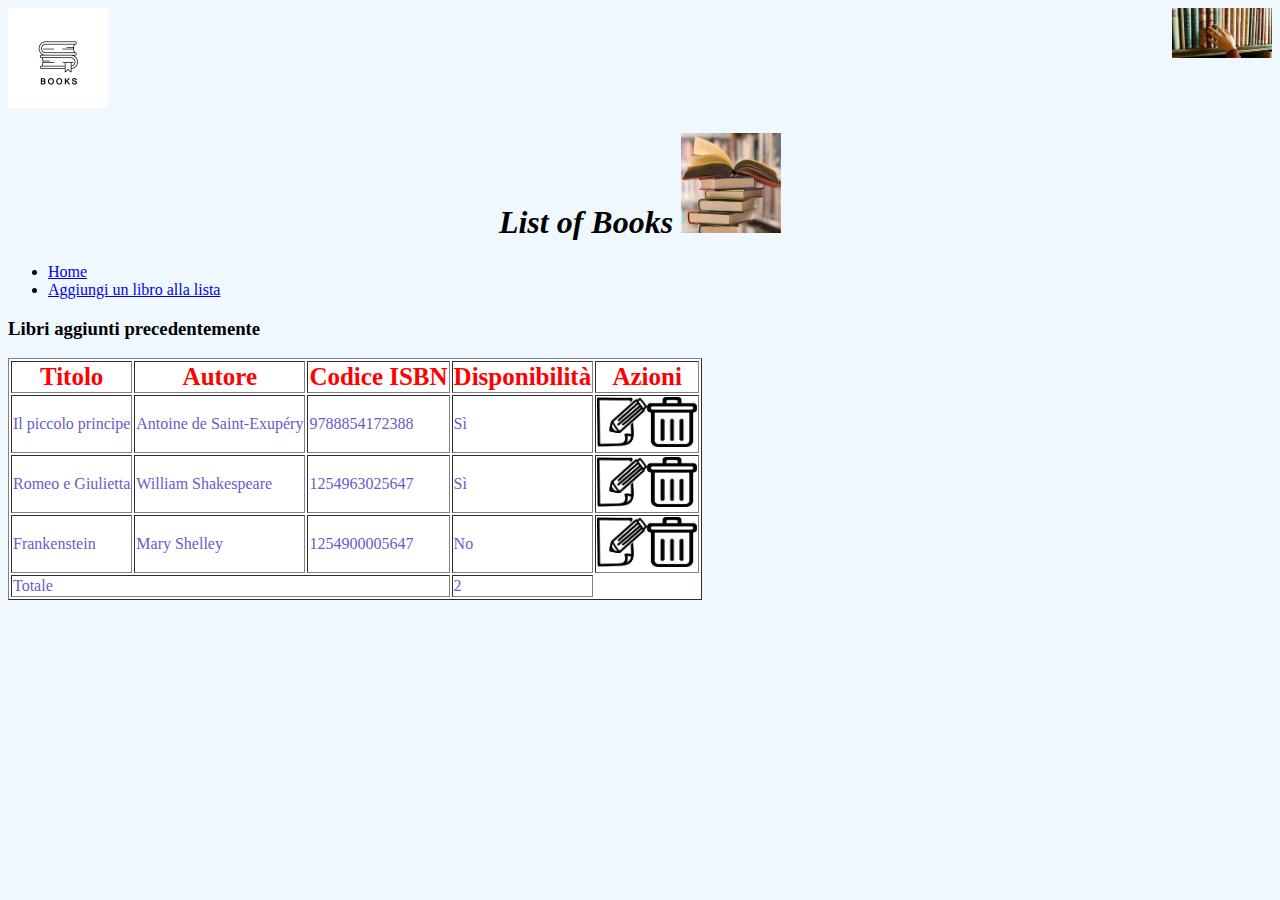
<file: html_2Giorno/Index.html>
﻿<!DOCTYPE html>
<!--Realizzare una pagina Web statica specificando i seguenti punti:
1) HomePage
- inserire un logo
- posizionare logo e titolo della pagina in alto sulla stessa linea
- barra di navigazione verticale con link: Home, Aggiungi Libro.
2) Aggiungi libro
- creare una form per l'inserimento di titolo, autore, codice ISBN, disponibile/non
disponibile.
Input di titolo e autore devono essere di tipo testo, codice ISBN deve essere un codice
numerico di 13 cifre,
disponibile/non disponibile deve essere scelto tramite radio button.-->
<html lang="en" xmlns="http://www.w3.org/1999/xhtml">
<head>
    <meta charset="utf-8" />
    <title>List of Books</title>
    <link rel="icon" type="image/x-icon" href="immagini/favicon.ico" />
    <link href="StyleSheet.css" rel="stylesheet" />
</head>
<body>
    <div ><img style="text-align:left" src="immagini/icon_books.jpg" width="100" height="100" usemap="#Home" /><img style="float:right" src="immagini/Libro-scorrere-gif.gif" height="50" width="100" /></div>
    
    
    
    <h1 style="text-align: center"><i>List of Books</i> <img src="immagini/libri10.jpg" width="100" height="100" alt="Immagine non disponibile" /></h1>
    <map name="Home">
        <area shape="rect" coords="0,0,100,100" alt="Nessun Reindirizzo" href="Index.html" />
    </map>
    <p>
        <ul id="menu">
            <li><a href="#">Home</a></li>
            <li><a href="AggiungiLibroForm.html" target="_blank">Aggiungi un libro alla lista</a></li>
        </ul>
    </p>
    <h3>Libri aggiunti precedentemente</h3>
    <table border="1" bgcolor="white">
        <thead style="color: midnightblue">
            <tr class="red">
                <th>Titolo</th>
                <th>Autore</th>
                <th>Codice ISBN</th>
                <th>Disponibilità</th>
                <th>Azioni</th>
            </tr>
        </thead>
        <tbody style="color: slateblue; text-align:left">
            <tr>
                <td>Il piccolo principe</td>
                <td>Antoine de Saint-Exupéry</td>
                <td>9788854172388</td>
                <td>Sì</td>
                <td><img src="immagini/modify.png" alt="Non Disponibile" width="50" height="50" /><img src="immagini/delete.png" alt="Non Disponibile" width="50" height="50" /></td>
            </tr>
            <tr>
                <td>Romeo e Giulietta</td>
                <td>William Shakespeare</td>
                <td>1254963025647</td>
                <td>Sì</td>
                <td><img src="immagini/modify.png" alt="Non Disponibile" width="50" height="50" /><img src="immagini/delete.png" alt="Non Disponibile" width="50" height="50" /></td>

            </tr>
            <tr>
                <td>Frankenstein</td>
                <td>Mary Shelley</td>
                <td>1254900005647</td>
                <td>No</td>
                <td><img src="immagini/modify.png" alt="Non Disponibile" width="50" height="50" /><img src="immagini/delete.png" alt="Non Disponibile" width="50" height="50" /></td>

            </tr>
        </tbody>
        <tfoot style="color: slateblue">
            <tr>
                <td colspan="3">Totale</td>
                <td>2</td>
            </tr>
        </tfoot>

    </table>
</body>
</html>
</file>
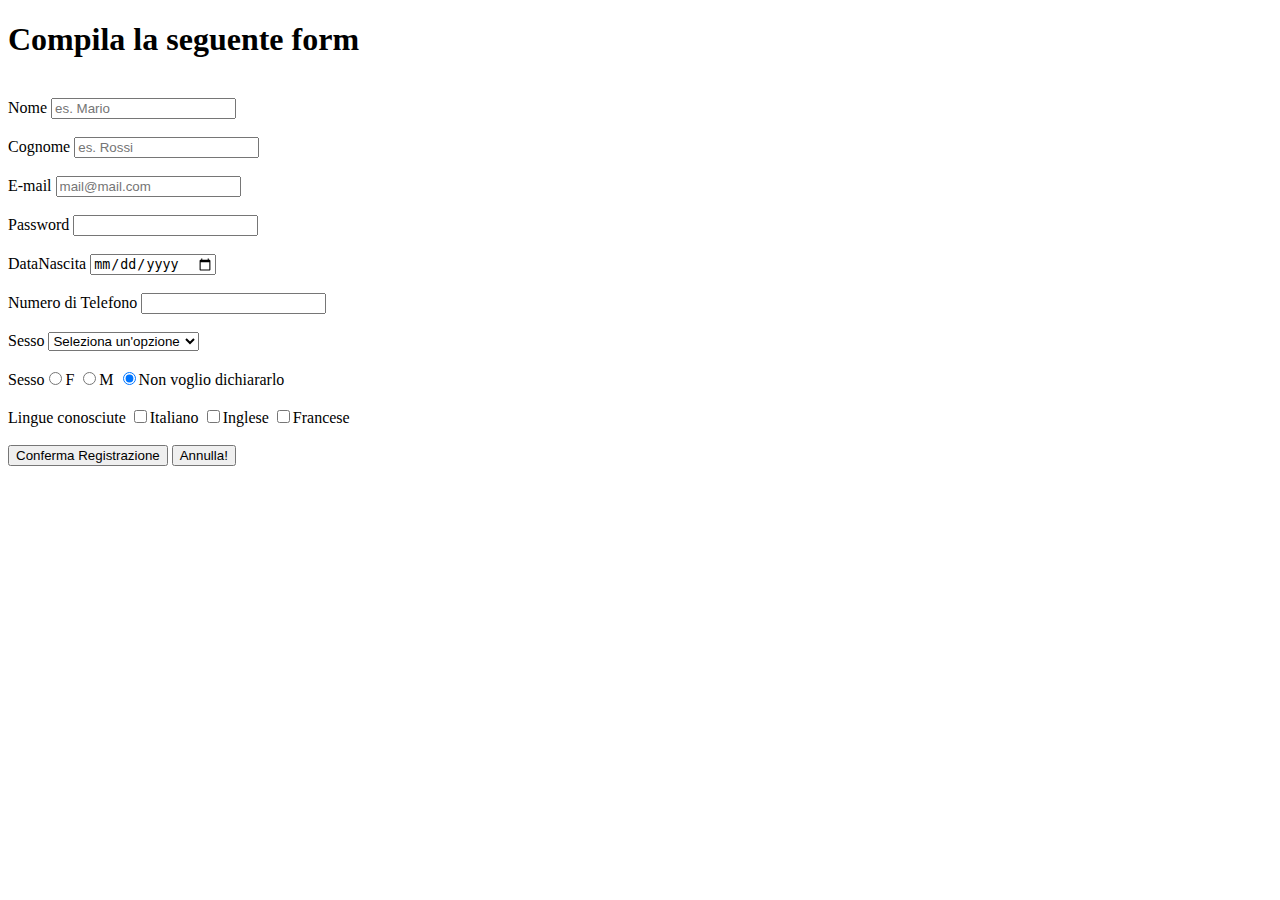
<file: Registrazione.html>
﻿<!DOCTYPE html>
<html>
<head>
    <meta charset="utf-8" />
    <title>Registrazione</title>
</head>
<body>
    <h1>Compila la seguente form</h1><br /> 
                                     <form>
                                         <label>Nome</label>
                                         <input type="text" placeholder="es. Mario" /> 
                                         <br />
                                         <br />
                                         <label>Cognome</label>
                                         <input type="text" placeholder="es. Rossi" />
                                         <br />
                                         <br />
                                         <label>E-mail</label>
                                         <input type="email" placeholder="mail@mail.com" required/>
                                         <br />
                                         <br />
                                         <label>Password</label>
                                         <input type="password" pattern="[a-zA-z]{1,3}" title="Inserisci una password corretta!" required />
                                         <br />
                                         <br />
                                         <label>DataNascita</label>
                                         <input type="date"/>
                                         <br />
                                         <br />
                                         <label>Numero di Telefono</label>
                                         <input type="tel" />
                                         <br />
                                         <br />
                                         <label>Sesso</label>
                                         <select>
                                             <option value="" selected>Seleziona un'opzione</option>
                                             <option value="1">F</option>
                                             <option value="2">M</option>
                                             <option value="3">Non voglio dichiararlo</option>
                                         </select>
                                         <br />
                                         <br />
                                         <label>Sesso<input type="radio" value="1" name="sesso" />F</label>
                                         <label><input type="radio" value="2" name="sesso" />M</label>
                                         <label><input type="radio" value="3" name="sesso" checked />Non voglio dichiararlo</label>
                                         <br />
                                         <br />
                                         <label>Lingue conosciute</label>
                                         <label><input type="checkbox" name="lingua" value="1" />Italiano</label>
                                         <label><input type="checkbox" name="lingua" value="2" />Inglese</label>
                                         <label><input type="checkbox" name="lingua" value="3" />Francese</label>
                                         <br />
                                         <br />
                                         <input type="submit" value="Conferma Registrazione" />
                                         <input type="reset" value="Annulla!" />
                                     </form>
</body>
</html>
</file>
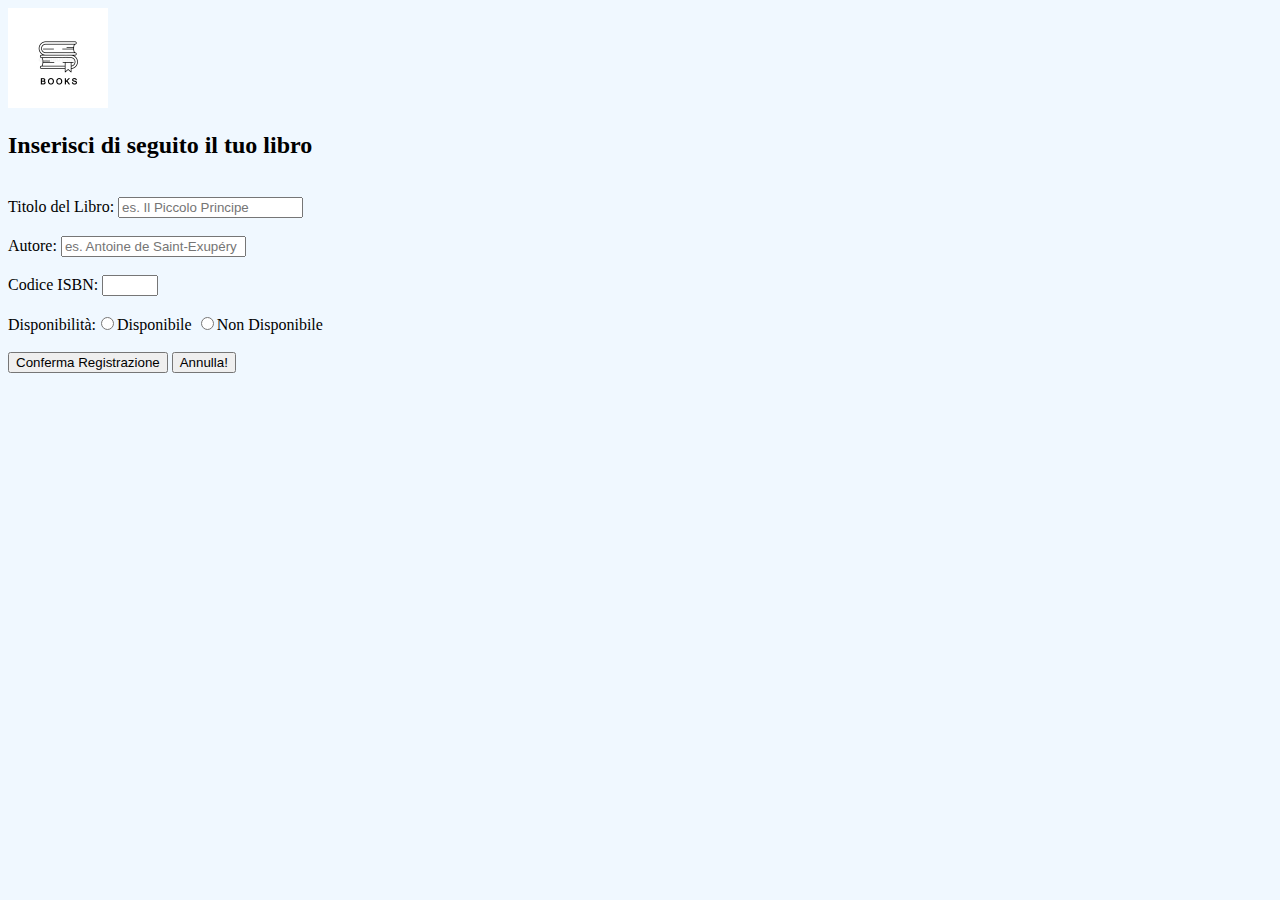
<file: html_2Giorno/AggiungiLibroForm.html>
﻿<!DOCTYPE html>
<html>
<head>
    <meta charset="utf-8" />
    <title>Aggiungi un Libro</title>
    <link rel="icon" type="image/x-icon" href="immagini/favicon.ico" />
    <link href="StyleSheet.css" rel="stylesheet" />
</head>
<body bgcolor="beige">
    <img style="text-align:left" src="immagini/icon_books.jpg" width="100" height="100" usemap="#Home" />
    <map name="Home">
        <area shape="rect" coords="0,0,100,100" alt="Nessun Reindirizzo" href="Index.html" target="_blank" />
    </map>
    <h2>Inserisci di seguito il tuo libro</h2>
    <br />
    <form>
        <label>Titolo del Libro:</label>
        <input type="text" placeholder="es. Il Piccolo Principe" />
        <br />
        <br />
        <label>Autore:</label>
        <input type="text" placeholder="es. Antoine de Saint-Exupéry" />
        <br />
        <br />
        <label>Codice ISBN:</label>
        <input type="number" min="0" max="13" />
        <br />
        <br />
        <label>Disponibilità:<input type="radio" value="1" name="disponibilita" />Disponibile</label>
        <label><input type="radio" value="2" name="disponibilita" />Non Disponibile</label>
        <br />
        <br />
        <input type="submit" value="Conferma Registrazione" />
        <input type="reset" value="Annulla!" />
    </form>

</body>
</html>
</file>
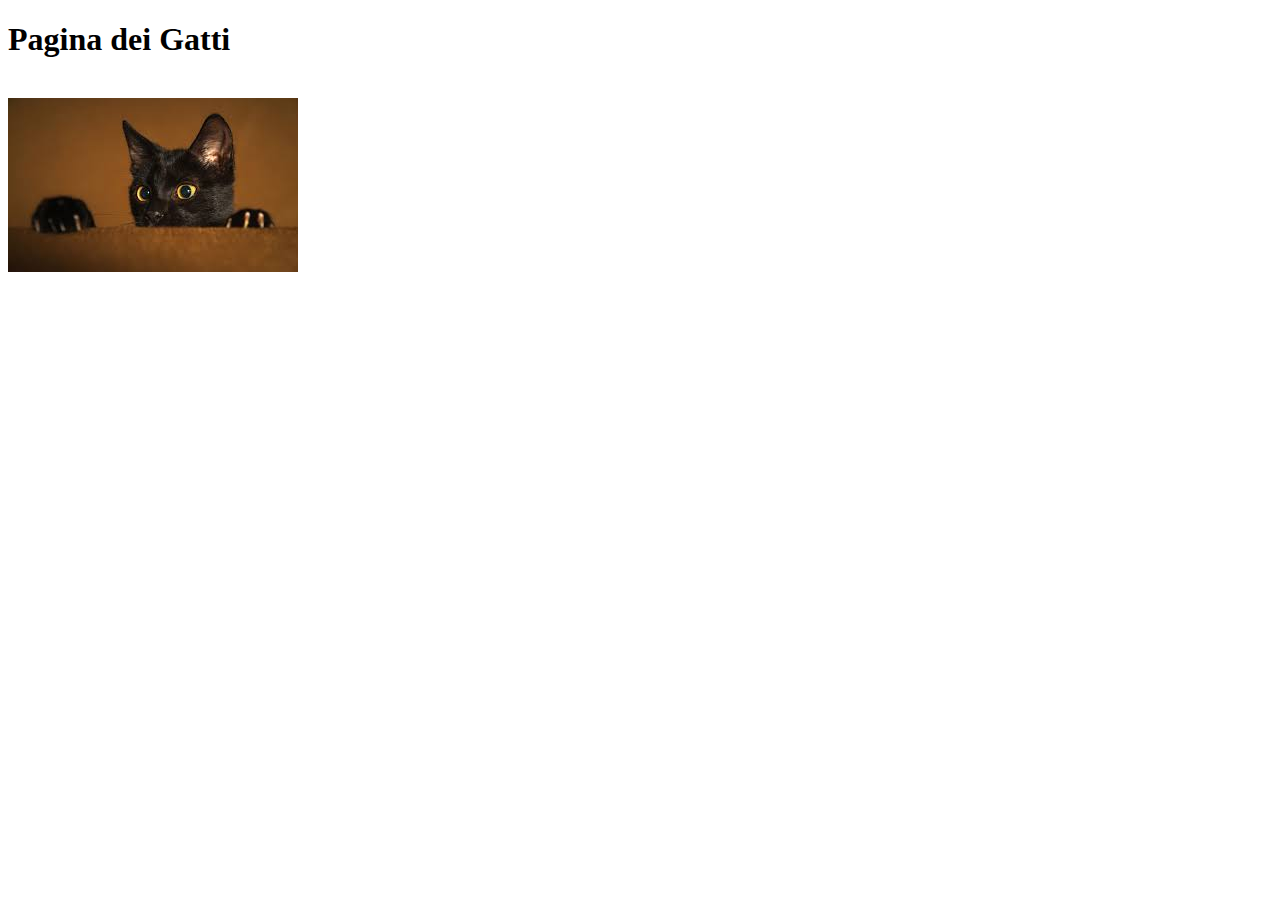
<file: PagineHtlm/PaginaDeiGatti.html>
﻿<!DOCTYPE html>
<html>
<head>
    <meta charset="utf-8" />
    <title>Gatti ovunque</title>
</head>
<body>
    <h1>Pagina dei Gatti</h1>
    <br />
    <img src="Gatto.jpg" alt="Non Trovata" />
</body>
</html>
</file>
<file: html_2Giorno/StyleSheet.css>
﻿body {
    background-color: aliceblue

}
.red{
    color: red;
    font-size: 25px;
}
</file>
